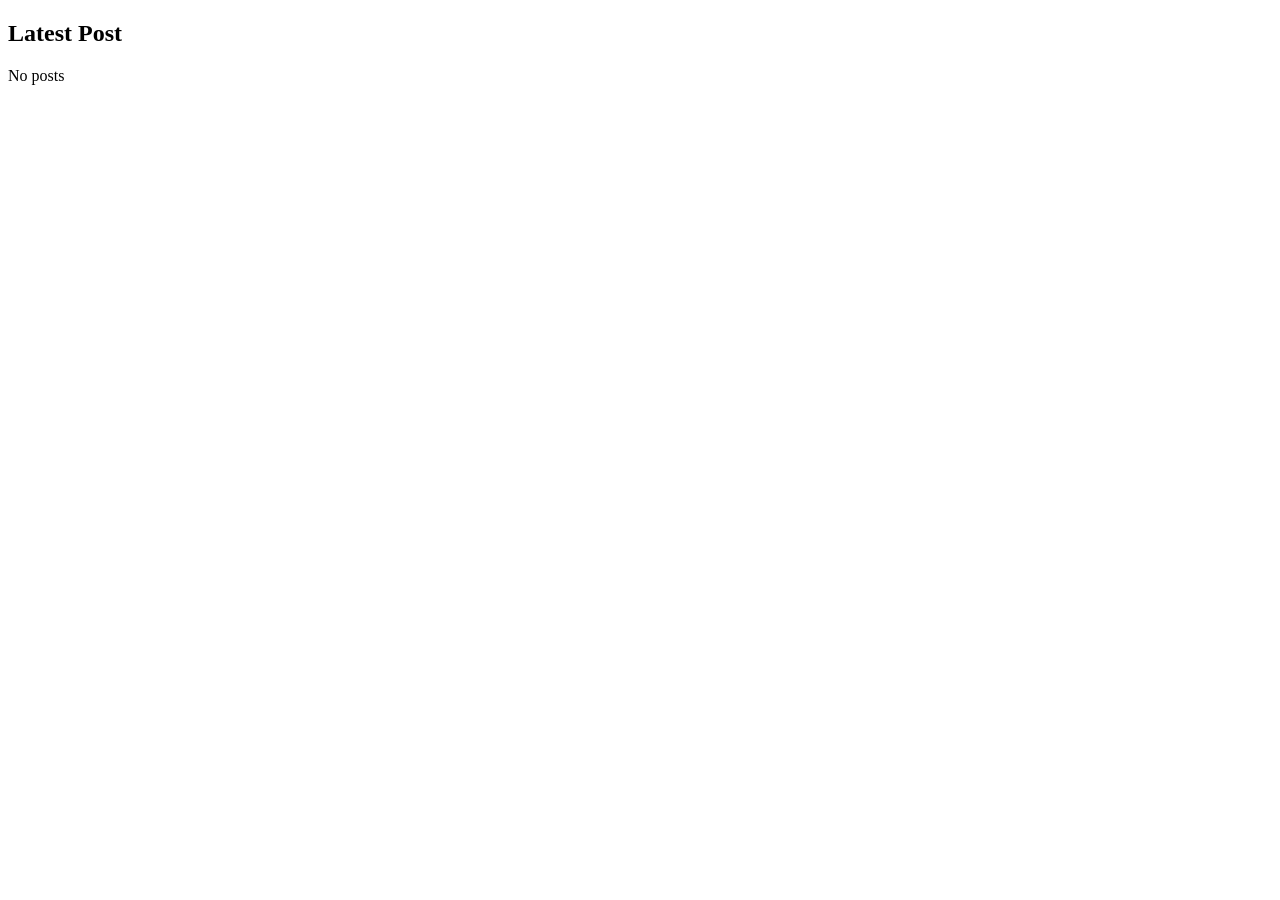
<file: RepositoryPatternPractice/UI/index.html>
<!DOCTYPE html>
<html lang="en">
<head>
    <meta charset="UTF-8">
    <meta http-equiv="X-UA-Compatible" content="IE=edge">
    <meta name="viewport" content="width=device-width, initial-scale=1.0">

    <title>Document</title>
    <script src="https://ajax.googleapis.com/ajax/libs/jquery/3.2.1/jquery.min.js"></script>

</head>
<body>
 <form>
    <div id="post-section">
        <h2>Latest Post</h2>
    <div id="post-items-container">
    
    </div>
    </div>

</form>
    
</body>
<script src="jsonResponse.js"></script>

    <script>
        listPosts('post-items-container');
    </script>    
</html>
</file>
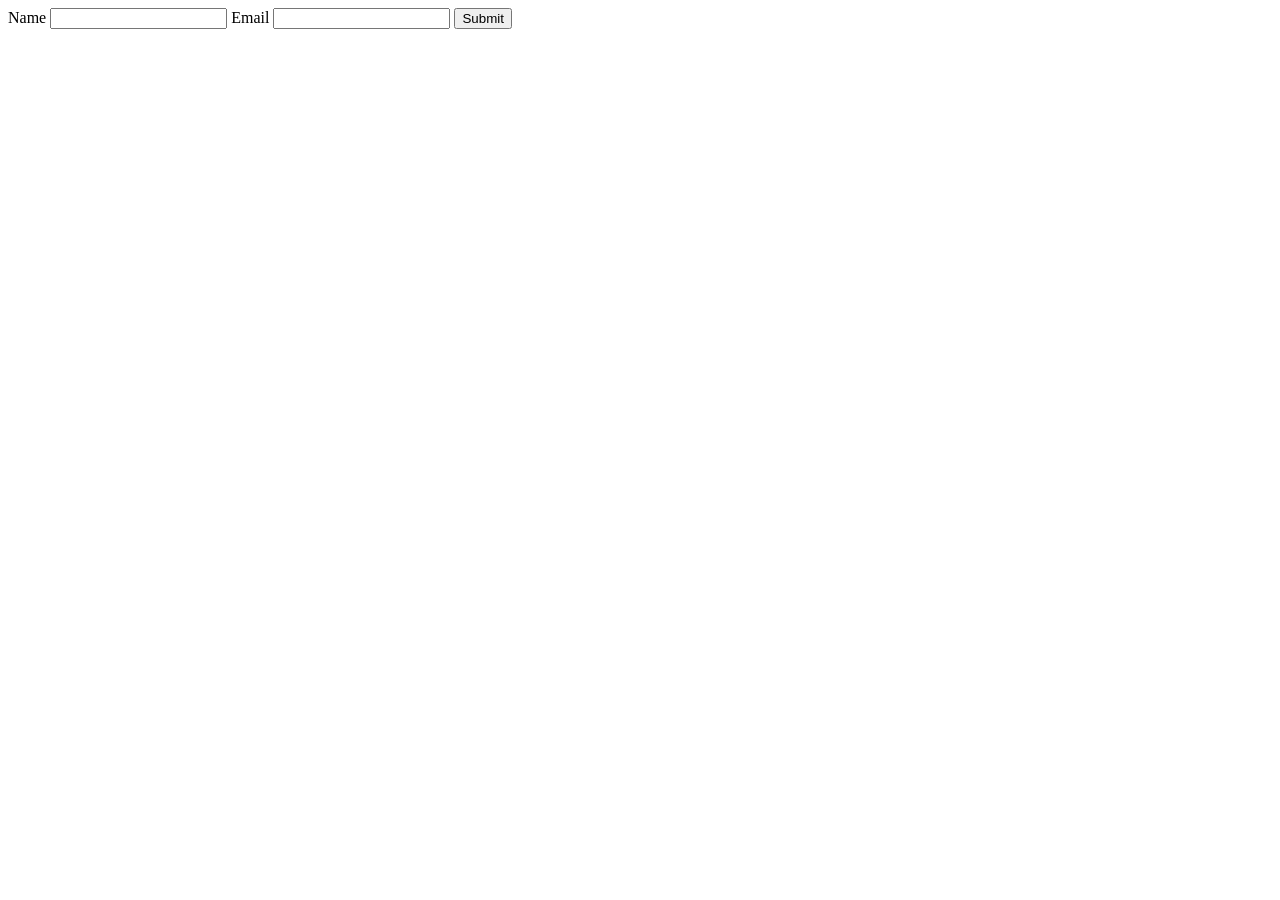
<file: RepositoryPatternPractice/UI/index2.html>
<!DOCTYPE html>
<html lang="en">
<head>
    <meta charset="UTF-8">
    <meta http-equiv="X-UA-Compatible" content="IE=edge">
    <meta name="viewport" content="width=device-width, initial-scale=1.0">
    <title>Document</title>
</head>
<body>
    <form>
          <label for="name">Name</label>
          <input type="text" name="name" id="name" />
    
            <label for="email">Email</label>
            <input type="email" name="email" id="email" />
        
          <button type="submit">Submit</button>
    </form>

   
</body>
</html>
</file>
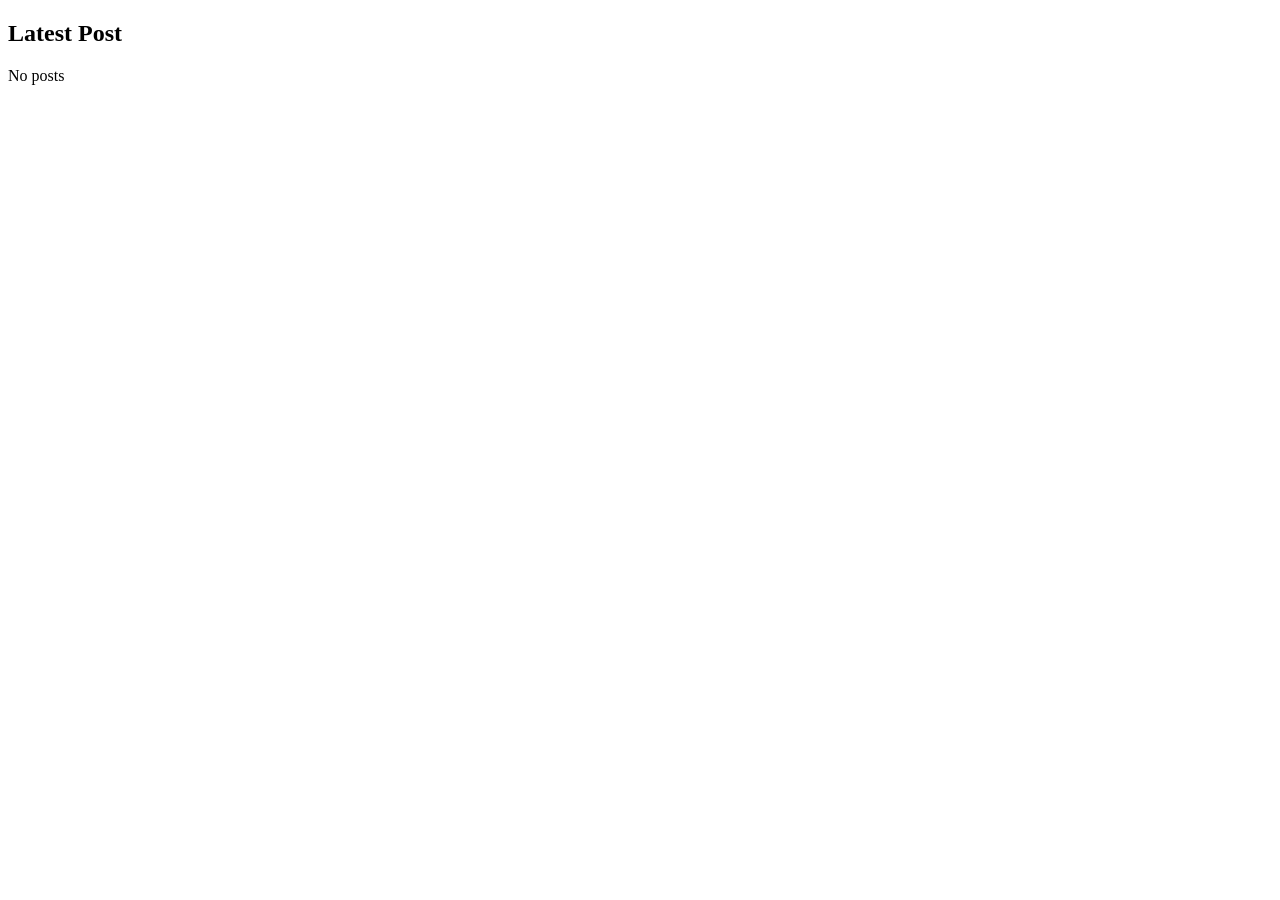
<file: RepositoryPatternPractice/UI/jsonHtmlForm.html>
<!DOCTYPE html>
<html lang="en">
<head>
    <meta charset="UTF-8">
    <meta http-equiv="X-UA-Compatible" content="IE=edge">
    <meta name="viewport" content="width=device-width, initial-scale=1.0">

    <title>Document</title>
    <script src="https://ajax.googleapis.com/ajax/libs/jquery/3.2.1/jquery.min.js"></script>

</head>
<body>

   
        <h2>Latest Post</h2>
    <div id="post-items-container">
    
    </div>
   
</body>
<script src="jsonForm.js"></script>

    <script>
        listPosts('post-items-container');
    </script>    
</html>
</file>
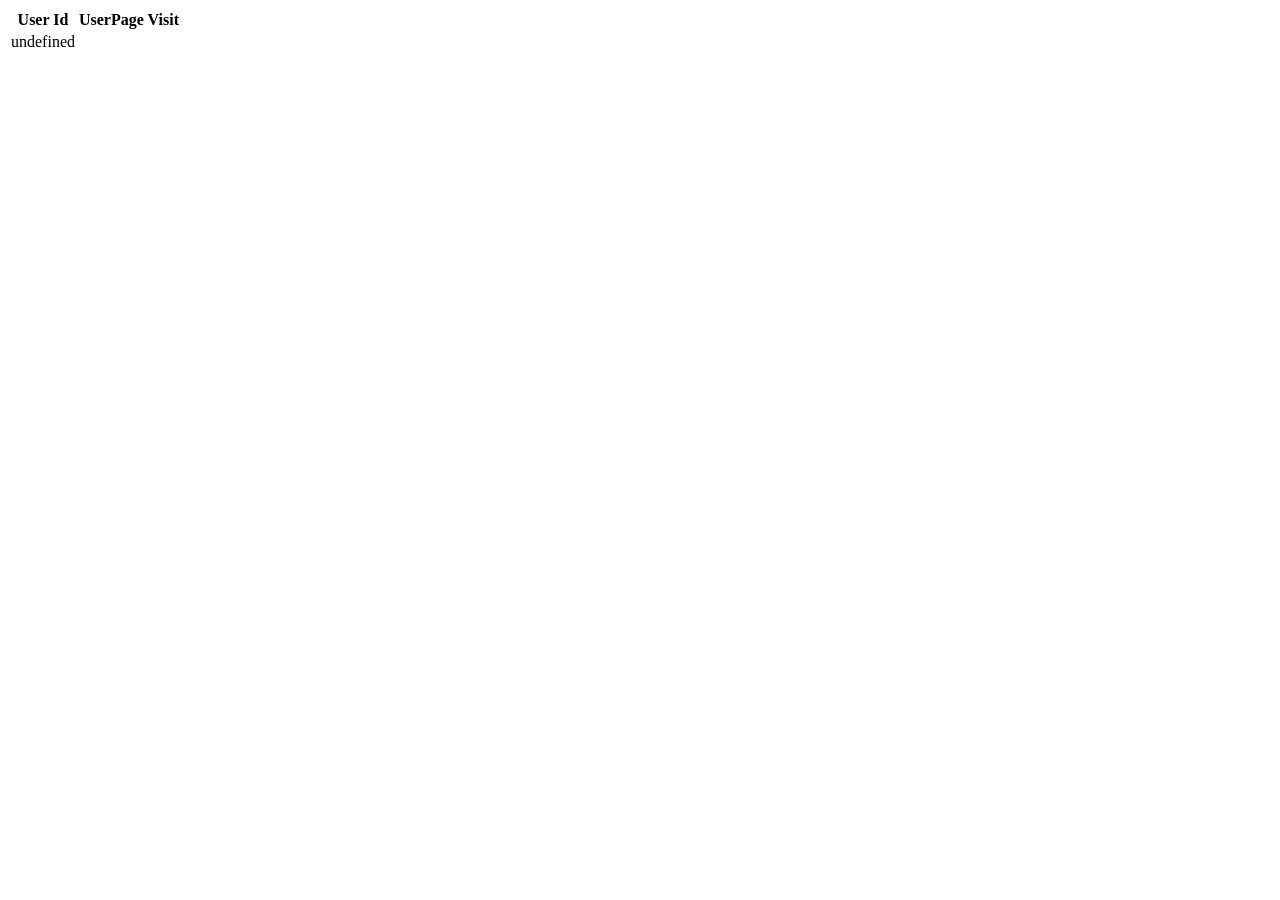
<file: RepositoryPatternPractice/UI/logTable.html>
<!DOCTYPE html>
<html lang="en">
<head>
    <meta charset="UTF-8">
    <meta http-equiv="X-UA-Compatible" content="IE=edge">
    <meta name="viewport" content="width=device-width, initial-scale=1.0">
    <title>Document</title>
</head>
<body>
    
    <table class="table table-striped">
        <tr  class="bg-info">
            <th>User Id</th>
            <th>UserPage Visit</th>
            
        </tr>
    
        <tbody id="myTable">
            
        </tbody>
    </table>
    
   
</body>
<script>
    var myArray=[{"$id":"1","lid:74182761":[{"$id":"2","Groups":{"0":{"$ref":"2"}},"Success":true,"Name":"0","Captures":[{"$ref":"2"}],"Index":101,"Length":13,"Value":"pageName:home"},{"$id":"3","Groups":{"0":{"$ref":"3"}},"Success":true,"Name":"0","Captures":[{"$ref":"3"}],"Index":101,"Length":13,"Value":"pageName:home"}],"lid:84182761":[{"$id":"4","Groups":{"0":{"$ref":"4"}},"Success":true,"Name":"0","Captures":[{"$ref":"4"}],"Index":101,"Length":13,"Value":"pageName:home"},{"$id":"5","Groups":{"0":{"$ref":"5"}},"Success":true,"Name":"0","Captures":[{"$ref":"5"}],"Index":101,"Length":19,"Value":"pageName:managemenu"},{"$id":"6","Groups":{"0":{"$ref":"6"}},"Success":true,"Name":"0","Captures":[{"$ref":"6"}],"Index":101,"Length":19,"Value":"pageName:managemenu"},{"$id":"7","Groups":{"0":{"$ref":"7"}},"Success":true,"Name":"0","Captures":[{"$ref":"7"}],"Index":101,"Length":19,"Value":"pageName:managemenu"},{"$id":"8","Groups":{"0":{"$ref":"8"}},"Success":true,"Name":"0","Captures":[{"$ref":"8"}],"Index":101,"Length":13,"Value":"pageName:home"},{"$id":"9","Groups":{"0":{"$ref":"9"}},"Success":true,"Name":"0","Captures":[{"$ref":"9"}],"Index":101,"Length":19,"Value":"pageName:managemenu"},{"$id":"10","Groups":{"0":{"$ref":"10"}},"Success":true,"Name":"0","Captures":[{"$ref":"10"}],"Index":101,"Length":19,"Value":"pageName:managemenu"},{"$id":"11","Groups":{"0":{"$ref":"11"}},"Success":true,"Name":"0","Captures":[{"$ref":"11"}],"Index":101,"Length":19,"Value":"pageName:managemenu"}],"lid:48588611":[{"$id":"12","Groups":{"0":{"$ref":"12"}},"Success":true,"Name":"0","Captures":[{"$ref":"12"}],"Index":101,"Length":13,"Value":"pageName:home"},{"$id":"13","Groups":{"0":{"$ref":"13"}},"Success":true,"Name":"0","Captures":[{"$ref":"13"}],"Index":101,"Length":13,"Value":"pageName:home"},{"$id":"14","Groups":{"0":{"$ref":"14"}},"Success":true,"Name":"0","Captures":[{"$ref":"14"}],"Index":101,"Length":23,"Value":"pageName:applyforpermit"},{"$id":"15","Groups":{"0":{"$ref":"15"}},"Success":true,"Name":"0","Captures":[{"$ref":"15"}],"Index":101,"Length":19,"Value":"pageName:managemenu"},{"$id":"16","Groups":{"0":{"$ref":"16"}},"Success":true,"Name":"0","Captures":[{"$ref":"16"}],"Index":101,"Length":13,"Value":"pageName:home"},{"$id":"17","Groups":{"0":{"$ref":"17"}},"Success":true,"Name":"0","Captures":[{"$ref":"17"}],"Index":101,"Length":13,"Value":"pageName:home"},{"$id":"18","Groups":{"0":{"$ref":"18"}},"Success":true,"Name":"0","Captures":[{"$ref":"18"}],"Index":101,"Length":23,"Value":"pageName:applyforpermit"},{"$id":"19","Groups":{"0":{"$ref":"19"}},"Success":true,"Name":"0","Captures":[{"$ref":"19"}],"Index":101,"Length":19,"Value":"pageName:managemenu"}],"lid:47695181":[{"$id":"20","Groups":{"0":{"$ref":"20"}},"Success":true,"Name":"0","Captures":[{"$ref":"20"}],"Index":101,"Length":19,"Value":"pageName:managemenu"},{"$id":"21","Groups":{"0":{"$ref":"21"}},"Success":true,"Name":"0","Captures":[{"$ref":"21"}],"Index":101,"Length":19,"Value":"pageName:managemenu"},{"$id":"22","Groups":{"0":{"$ref":"22"}},"Success":true,"Name":"0","Captures":[{"$ref":"22"}],"Index":101,"Length":19,"Value":"pageName:managemenu"},{"$id":"23","Groups":{"0":{"$ref":"23"}},"Success":true,"Name":"0","Captures":[{"$ref":"23"}],"Index":101,"Length":19,"Value":"pageName:managemenu"},{"$id":"24","Groups":{"0":{"$ref":"24"}},"Success":true,"Name":"0","Captures":[{"$ref":"24"}],"Index":101,"Length":19,"Value":"pageName:managemenu"},{"$id":"25","Groups":{"0":{"$ref":"25"}},"Success":true,"Name":"0","Captures":[{"$ref":"25"}],"Index":101,"Length":19,"Value":"pageName:managemenu"}]}];
    var Imp=myArray;
    buildTable(Imp);



    function buildTable(data){
        var table = document.getElementById('myTable')

        for (var i = 0; i < data.length; i++){
            var row = `<tr>
                        <td>${JSON.stringify(data[i].$id[1])} </td>
                      </tr>`
            table.innerHTML += row
        }
    }

</script>
</html>
</file>
